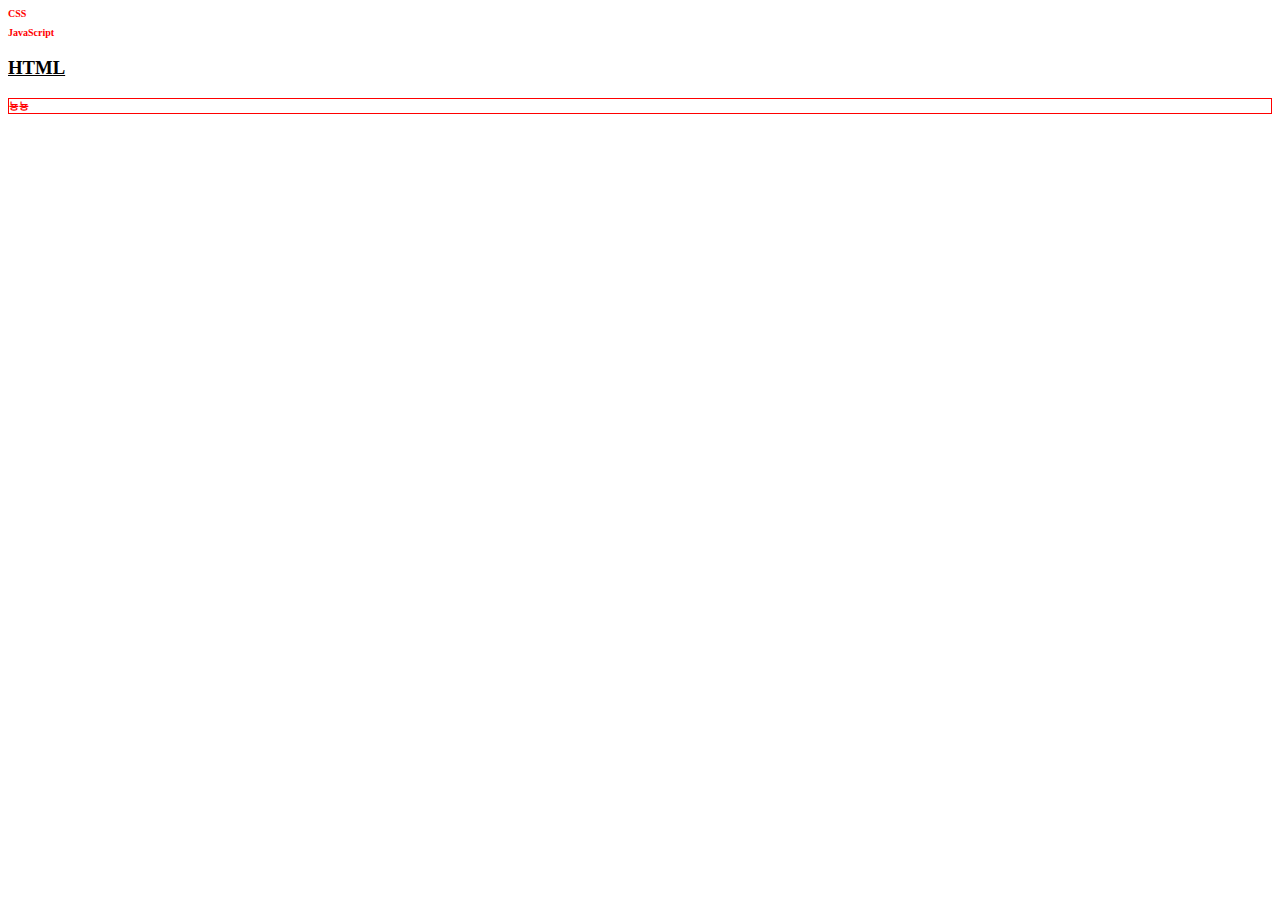
<file: ex_css_1.html>
<!DOCTYPE html>

<html>
<head>
	<meta charset = "utf-8" />
	<title> 상효야 열심히하자 </title>
  <style>
    h1 {color : red; font-size:10px}

    h1, h2
    {
      color : red;
      font-size : 10px
    }
    h3
    {
      text-decoration : underline;
    }
    header h1
    {
      border : 1px solid red;
    }
  </style>

</head>

<body>
	<h1>CSS</h1>
  <h2>JavaScript</h2>
  <h3>HTML</h3>
  <header>
    <h1> 뇽뇽 </h1>
  </header>
</body>
</file>
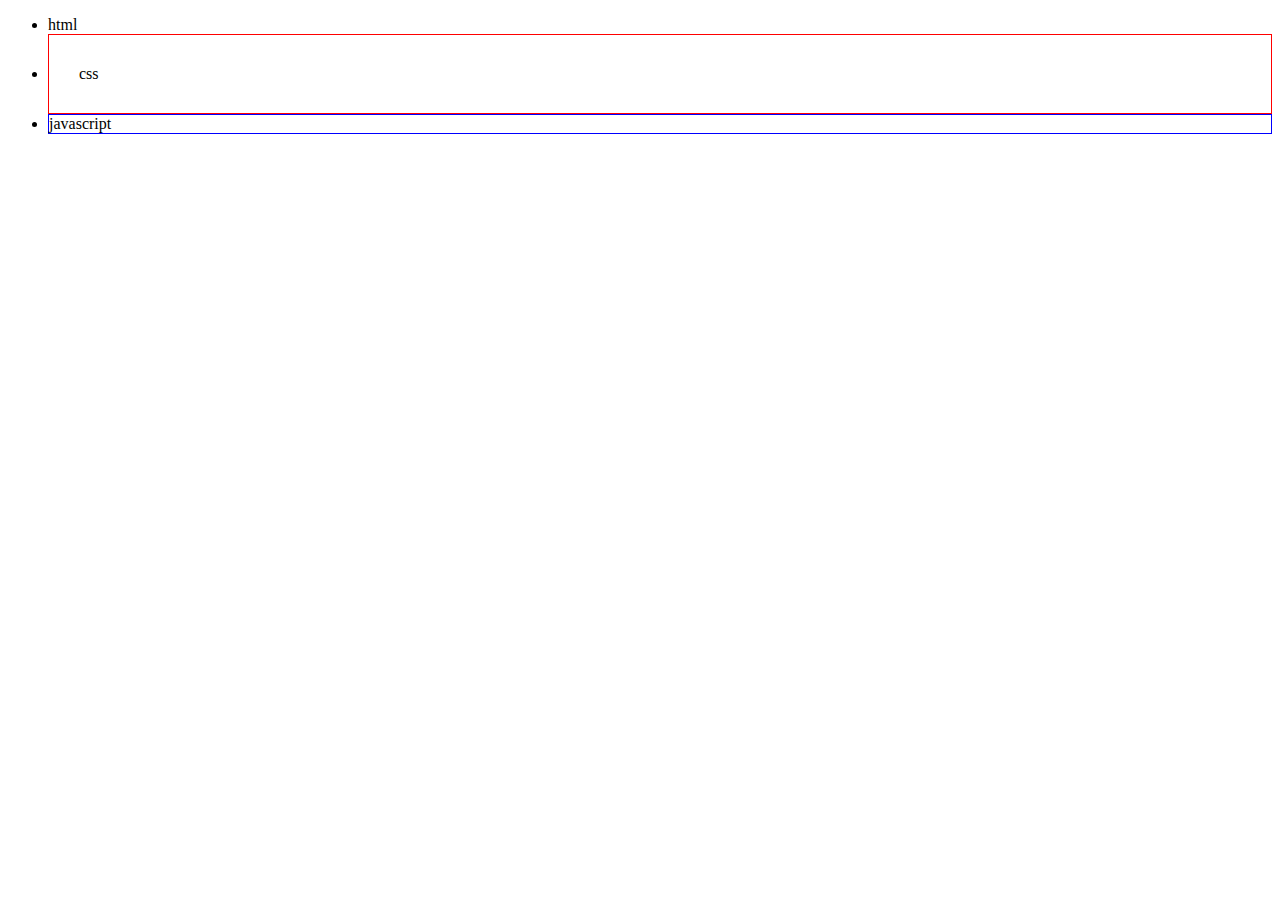
<file: ex_css_2.html>
<!DOCTYPE html>

<html>
<head>
  <meta charset="utf-8">
  <style>
    #selected
    {
      border: 1px red solid;
      padding:30px;
    }
    #extra
    {
      border: blue 1px solid;
    }
  </style>
</head>
<body>
  <ul>
    <li>html</li>
    <li id = 'selected'>css</li>
    <li id = 'extra'>javascript</li>
  </ul>
</body>
</html>
</file>
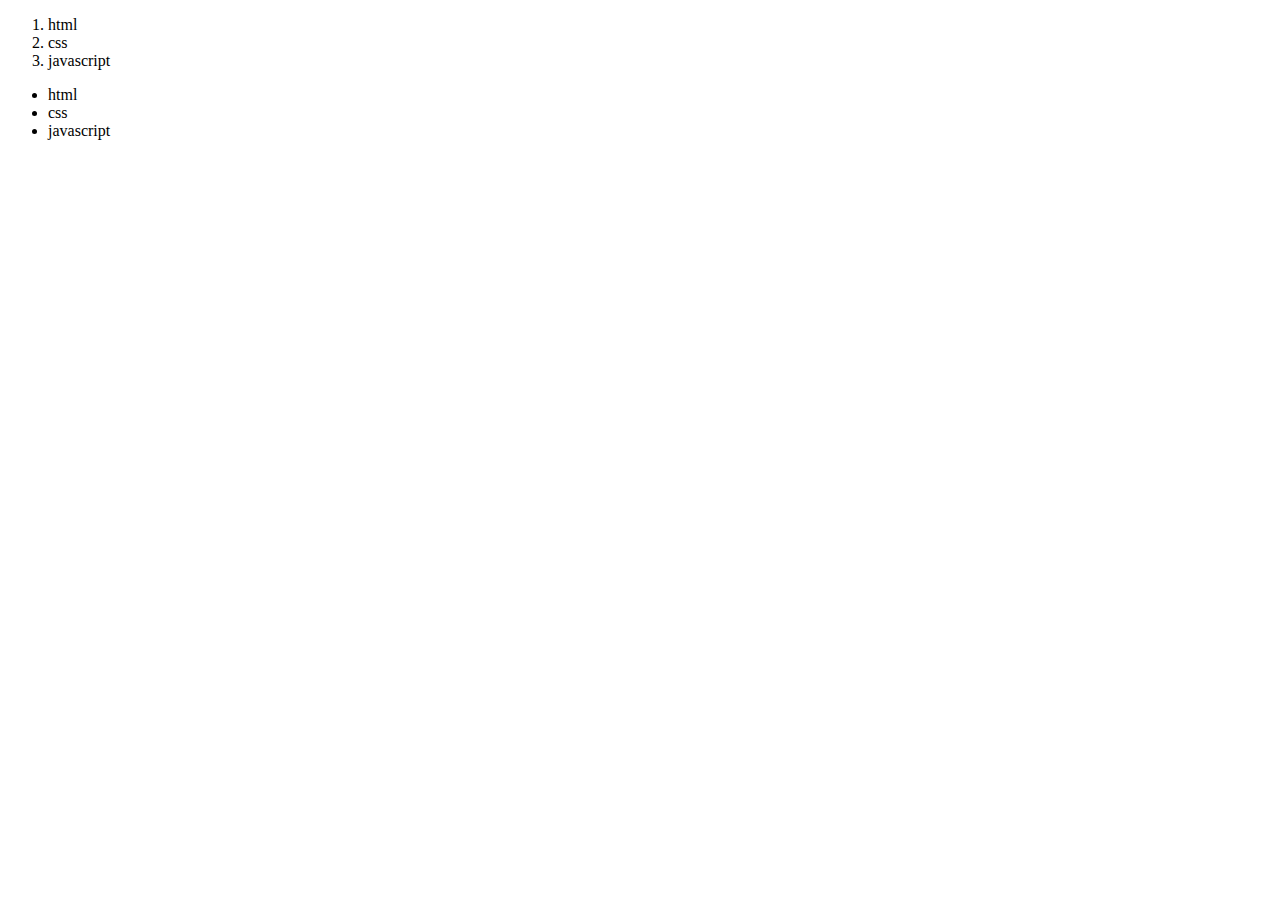
<file: ex_html_3.html>
<!DOCTYPE html>

<html>
<head>
	<meta charset = "utf-8" />

</head>
	
<body>
	<ol>
		<li>html</li>
		<li>css</li>
		<li>javascript</li>
	</ol>
	<ul>
		<li>html</li>
		<li>css</li>
		<li>javascript</li>
	</ul>

</body>

</html>
</file>
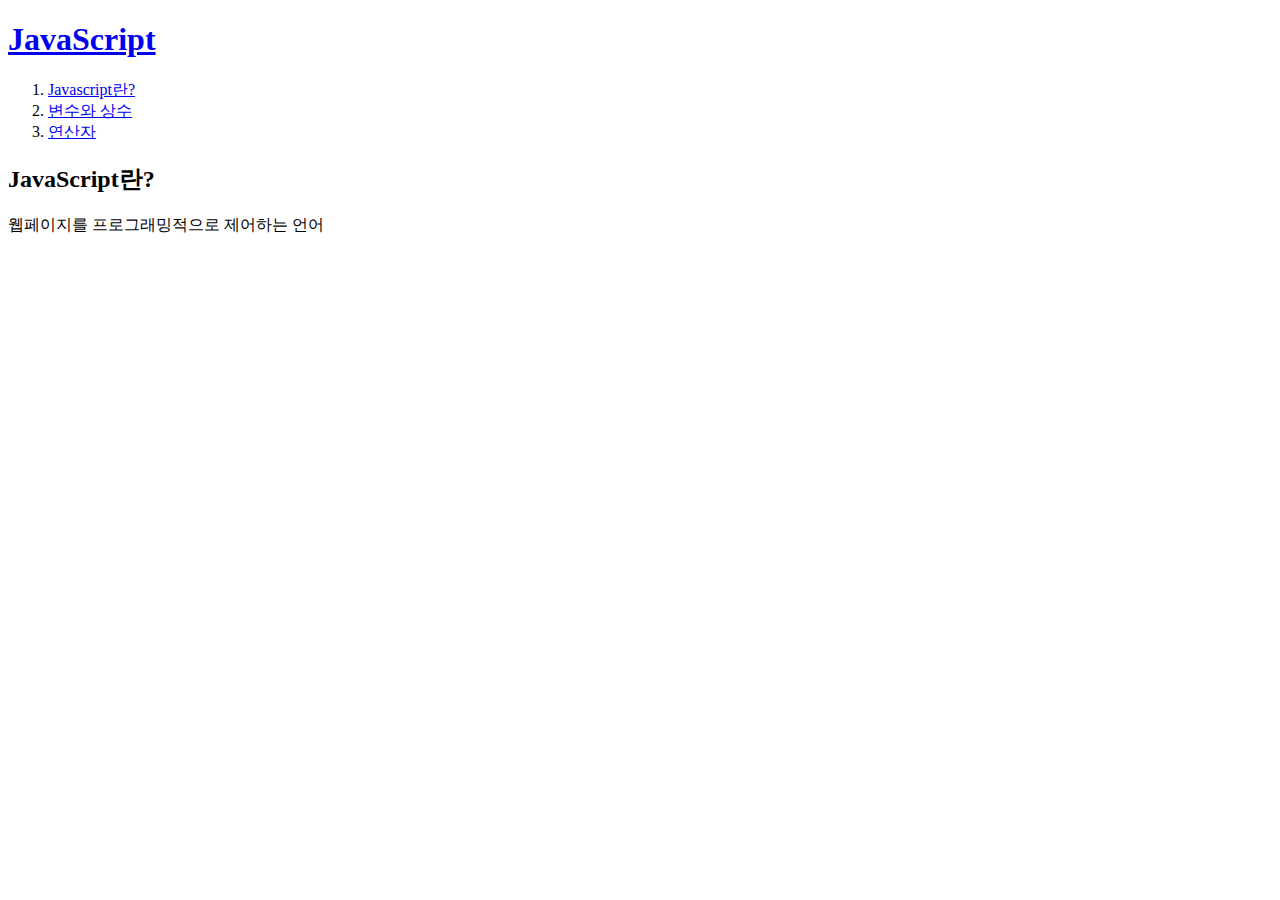
<file: page_html.html>
<!DOCTYPE html>

<html>
<head>
	<meta charset = "utf-8" />
	<title> 상효야 열심히하자 </title>
	<link rel='stylesheet' type='text/css' href='http://localhost:8080/css/style.css'>
</head>

<body>
	<header>
		<h1><a href='http://localhost:8080/html/index.html'>JavaScript</a></h1>
	</header>

	<nav>
		<ol>
			<li><a href='http://localhost:8080/html/page_html.html'>Javascript란?</a></li>
			<li><a href='http://localhost:8080/html/page_vc.html'>변수와 상수</a></li>
			<li><a href='http://localhost:8080/html/page_op.html'>연산자</a></li>

		</ol>
	</nav>

	<article>
		<h2>JavaScript란?</h2>
		웹페이지를 프로그래밍적으로 제어하는 언어
	</article>


</body>

</html>
</file>
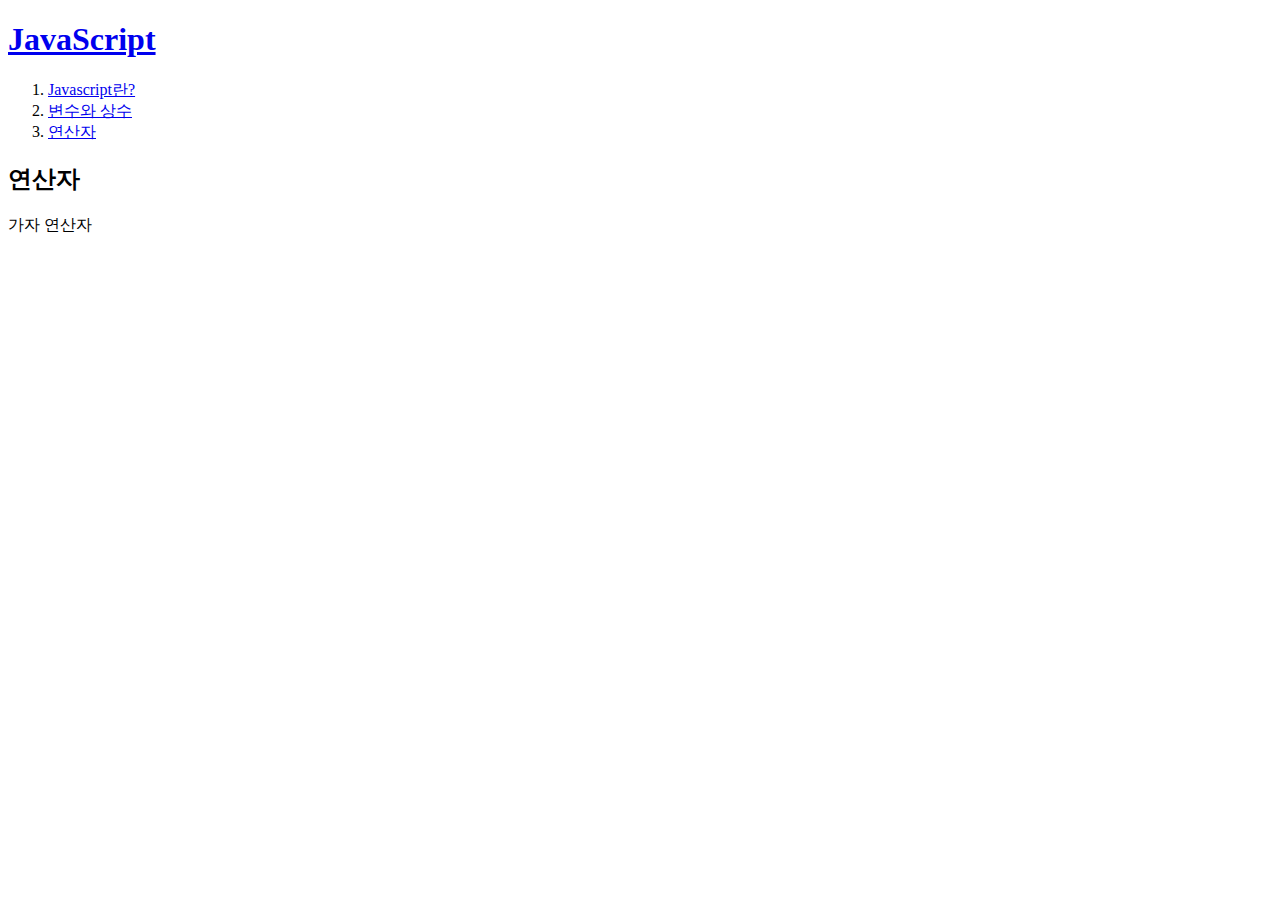
<file: page_op.html>
<!DOCTYPE html>

<html>
<head>
	<meta charset = "utf-8" />
	<title> 상효야 열심히하자 </title>
	<link rel='stylesheet' type='text/css' href='http://localhost:8080/css/style.css'>
</head>

<body>
	<header>
		<h1><a href='http://localhost:8080/html/index.html'>JavaScript</a></h1>
	</header>

	<nav>
		<ol>
			<li><a href='http://localhost:8080/html/page_html.html'>Javascript란?</a></li>
			<li><a href='http://localhost:8080/html/page_vc.html'>변수와 상수</a></li>
			<li><a href='http://localhost:8080/html/page_op.html'>연산자</a></li>

		</ol>
	</nav>

	<article>
		<h2>연산자</h2>
		가자 연산자
	</article>


</body>

</html>
</file>
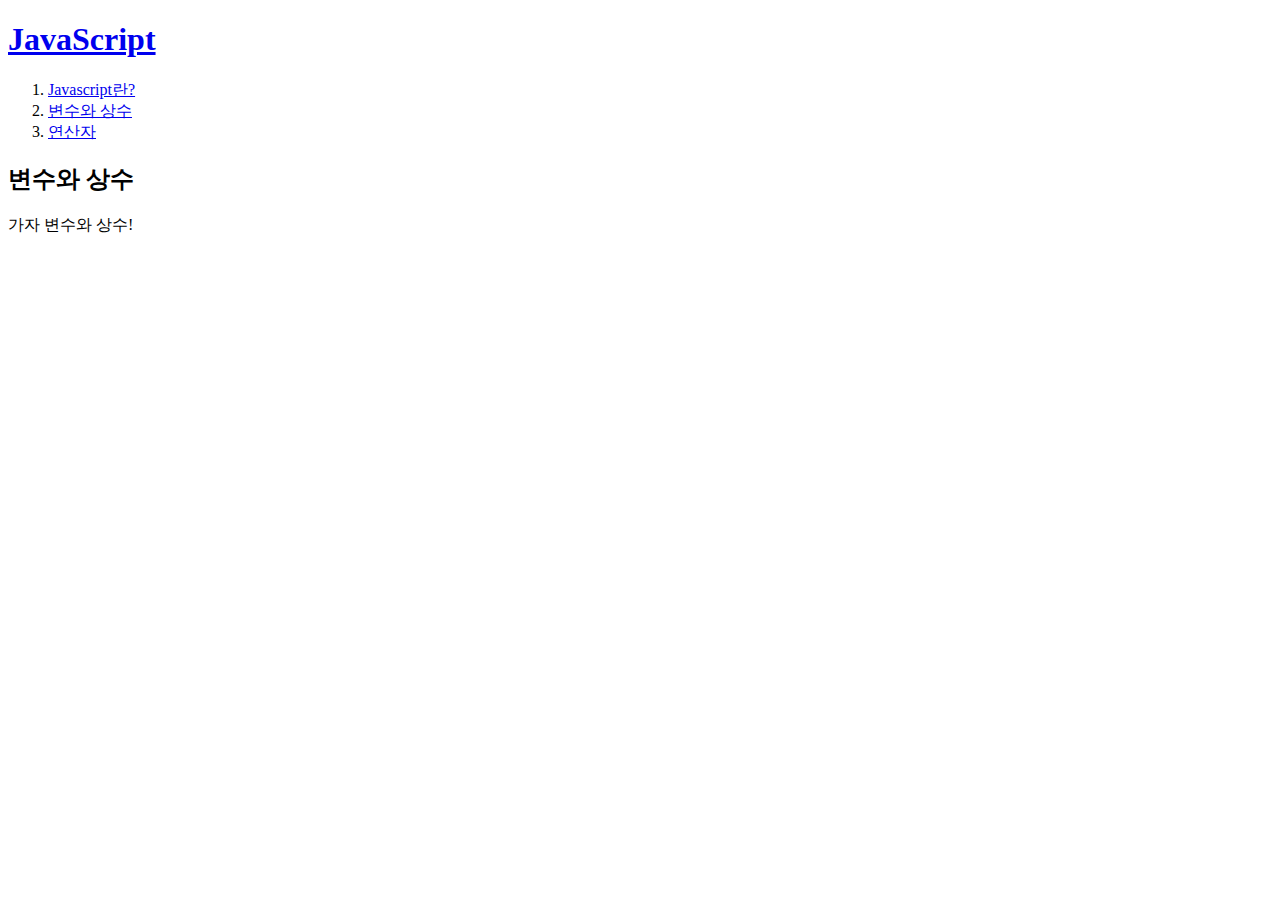
<file: page_vc.html>
<!DOCTYPE html>

<html>
<head>
	<meta charset = "utf-8" />
	<title> 상효야 열심히하자 </title>
	<link rel='stylesheet' type='text/css' href='http://localhost:8080/css/style.css'>
</head>

<body>
	<header>
		<h1><a href='http://localhost:8080/html/index.html'>JavaScript</a></h1>
	</header>

	<nav>
		<ol>
			<li><a href='http://localhost:8080/html/page_html.html'>Javascript란?</a></li>
			<li><a href='http://localhost:8080/html/page_vc.html'>변수와 상수</a></li>
			<li><a href='http://localhost:8080/html/page_op.html'>연산자</a></li>

		</ol>
	</nav>

	<article>
		<h2>변수와 상수</h2>
		가자 변수와 상수!
	</article>


</body>

</html>
</file>
